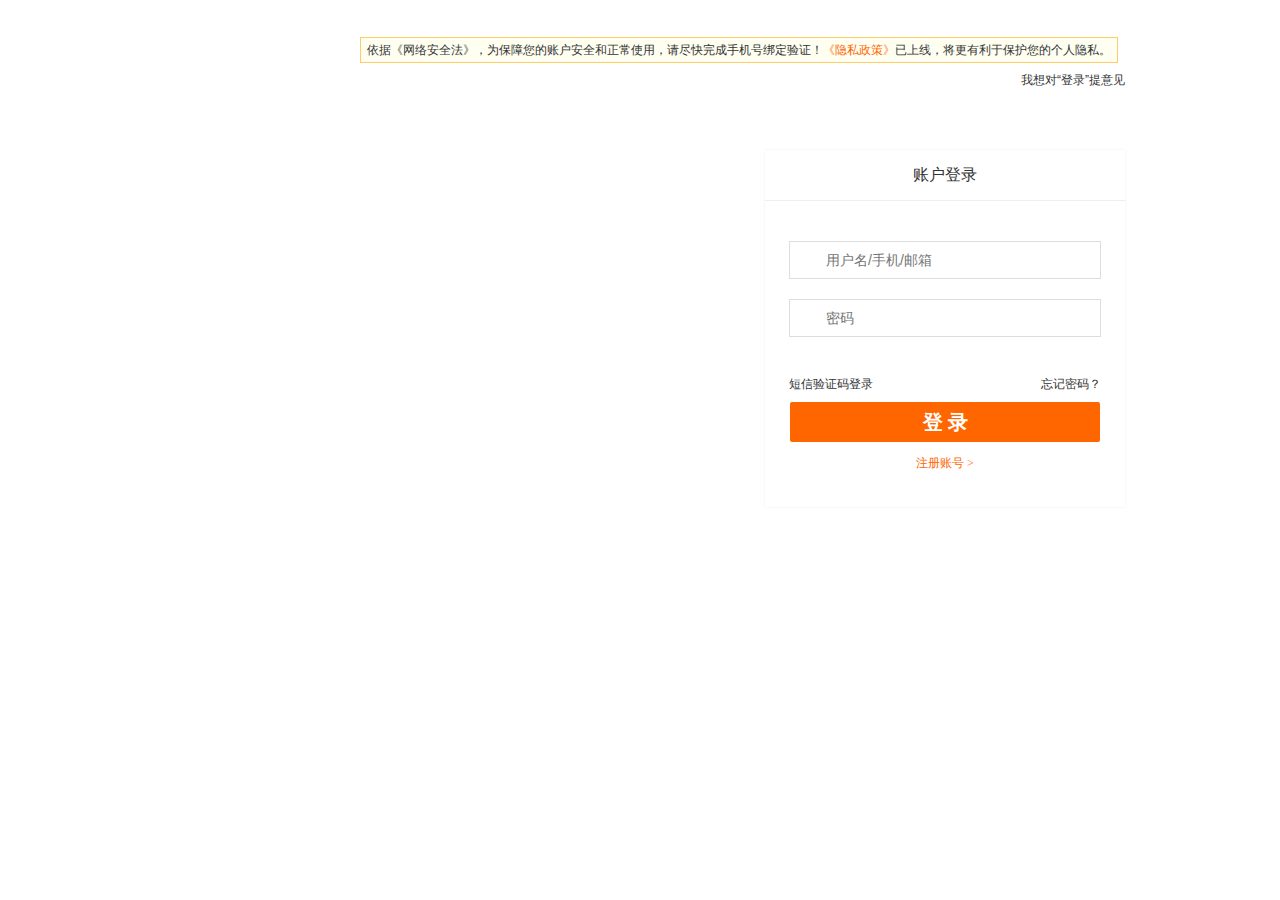
<file: index.html>
<!DOCTYPE html>
<html lang="en">

<head>
    <meta charset="utf-8" />
    <title>用户登录</title>
    <meta name="keywords" content="苏宁易购" />
    <meta name="description" content="苏宁易购" />
    <meta http-equiv="X-UA-Compatible" content="IE=edge,chrome=1">
    <meta name="viewport" content="width=device-width, initial-scale=1, maximum-scale=1">
    <link rel="stylesheet" href="./css/index.css">
</head>
<body>
    <div class="header">
        <a href="http://www.suning.com" class="logo"></a>
        <div style="margin-left:189px;padding:37px 0 0 16px;*zoom:1">
            <div style="margin-right:-100px;*zoom:1">
               <div class="bind-phone">依据《网络安全法》，为保障您的账户安全和正常使用，请尽快完成手机号绑定验证！<a target="_blank" href=""><font color="#f60">《隐私政策》</font></a>已上线，将更有利于保护您的个人隐私。</div>
            </div>
            <a name="Logon_index_denglu020" id="LOGIN_ADVISE" href="javascript:void(0)" target="_blank" class="advise"><i></i>我想对“登录”提意见</a>
        </div>
    </div>
    <div class="main" sap-modid="oKx8J" style="background:url(https://image.suning.cn/uimg/cms/img/161015944701123673.jpg) center no-repeat;">
        <div class="login-c">
            <a href="https://cuxiao.suning.com/scms/shims.html" target="_blank" class="single-link" name="Logon_index_denglu005"></a>
            <div class="login-form">
            	<div class="login-tab">
                    <a href="javascript:void(0)"  class="tab-item"><span>账户登录</span><i></i></a>
                </div>
                <div class="pc-login">
                    
                    <div class="username-login">
                        <div class="username-box">
                            <div>
                                <div class="login-warning" style="display:none;"><i></i><span>公共场所不建议自动登录！</span></div>
                                <div class="login-error" style="display:none;"><i></i><span>账户名与密码不匹配请重新输入！<a href="#" >忘记密码</a></span></div>
                                <div class="login-blank" style="line-height:40px;">&nbsp;</div>
                            </div>
                            <div class="input-box" id="showErrorUsernameDiv">
                                <input id="userName" type="text"  value="" placeholder="用户名/手机/邮箱" >
                                <!-- <label>用户名/手机/邮箱</label> -->
                                <i class="icon username-icon"></i>
                                <i class="clear"></i>
                            </div>
                            <div class="email-list hide"></div>
                        </div>
                        <div class="password-box">
                            <div class="input-box" id="showErrorPwdDiv">
                                <input id="password" type="password" placeholder="密码">
                                <!-- <label>密码</label> -->
                                <i class="icon password-icon"></i>
                                <i class="clear"></i>
                            </div>
                        </div>
                        <div class="login-help clearfix">
                            <a class="login-switch" href="javascript:void(0)"  ><i></i>短信验证码登录</a>
                            <a id="FORGET_PWD" href="javascript:void(0);" onclick="javascript:forgetPwdClick(); return false;" name="Logon_index_denglu001"  class="forget-password" >忘记密码？</a>
                            
                        </div>
                    		<a id="submit" href="javascript:void(0)" onclick="javascript:prepareLoginSubmit();return false;" name="Logon_index_denglu002" class="login-submit" >登 录</a>
                    </div>
                <div class="free-reg">
					<a id="FREE_TO_REG" href="javascript:void(0);" name="Logon_index_denglu003" style="font-size: 12px;color: #ff6600;" onclick="javascript:freeToRegClick(); return false;" >注册账号 &gt;</a>
                </div>
            </div>
        </div>
    </div>
    <script src="./assets/jquery/jquery.min.js"></script>
    <script src="./js/index.js"></script>
    <script src="./js/utils.js"></script>
</body>

</html>
</file>
<file: css/index.css>
*{
    margin: 0;
    padding: 0;
}
body,button,input,select,textarea{
    font:12px/1.5 arial,tahoma,\5b8b\4f53
}
body{
    background:#FFF;
    color:#333
}
em,i{
    font-style:normal
}
fieldset,img{
    border:0
}ul,ol,li{
    list-style:none
}
button,input,select,textarea{
    font-size:100%;outline:0
}
div {
    display: block;
}
a{
    text-decoration: none;
    color: #333;
    outline: 0;
    
}
.header {
    width: 970px;
    height: 100px;
    margin: 0 auto;
}
.header .logo {
    float: left;
    width: 189px;
    height: 100%;
    background: url(https://res.suning.cn/project/passport/login/b2c_V7/image/header190-60.png) center no-repeat;
}
.header .bind-phone {
    float: left;
    color: #333;
    background: #fefff1;
    border: 1px solid #fecd66;
    line-height: 16px;
    padding: 4px 6px;
}
.header .advise {
    float: right;
    margin-top: 8px;
    
}
.main {
    height: 570px;
    min-width: 970px;
}
.main .login-c {
    width: 970px;
    height: 100%;
    margin: 0 auto;
}
.main .login-c .single-link {
    width: 570px;
    height: 100%;
    float: left;
}
.main .login-c .login-form {
    float: right;
}
.login-form {
    position: relative;
    width: 360px;
    margin-top: 50px;
    background: #fff;
    box-shadow: 0 0 2px #ececec;
    font-family: "Microsoft Yahei";
}
.login-form .login-tab {
    height: 50px;
    line-height: 20px;
    font-size: 16px;
    overflow: hidden;
    border-bottom: 1px solid #eee;
}
.login-form .login-tab .tab-item.on, .login-form .login-tab .tab-item:hover {
    color: #f60;
}
.login-form .login-tab .tab-item {
    position: relative;
    float: left;
    height: 100%;
    width: 100%;
    text-decoration: none;
    text-align: center;
    line-height: 50px;
}
.login-form .pc-login .username-login {
    padding: 0 24px;
}
.login-form .pc-login .phone-login {
    display: none;
    padding: 0 24px;
}
form {
    display: block;
    margin-top: 0em;
}
.login-form .pc-login .username-login {
    padding: 0 24px;
}
.login-form .pc-login .username-box {
    position: relative;
    clear: both;
}
.login-form .pc-login .input-box {
    position: relative;
    border: 1px solid #ddd;
    color: #999;
    padding: 0 32px 0 36px;
    height: 36px;
    overflow: hidden;
}
.login-form .pc-login .input-box input {
    display: block;
    width: 100%;
    height: 100%;
    line-height: 36px;
    padding: 0 32px 0 36px;
    border: 0;
    font-size: 14px;
    margin-left: -36px;
    *height: 36px;
}
.login-form .pc-login .input-box label {
    position: absolute;
    top: 0;
    left: 0;
    width: 100%;
    height: 100%;
    padding-left: 36px;
    line-height: 36px;
    font-size: 14px;
    color: #ccc;
    cursor: text;
    background: #fff;
}
.login-form .pc-login .input-box .icon {
    width: 36px;
    height: 36px;
    position: absolute;
    top: 0;
    left: 0;
}
.login-form .pc-login .input-box .clear {
    display: none;
    width: 32px;
    height: 36px;
    position: absolute;
    top: 0;
    right: 0;
    background: url(https://res.suning.cn/project/passport/login/b2c_V7/image/sprite.png) -82px -108px no-repeat;
    cursor: pointer;
}
.login-form .pc-login .input-box .username-icon {
    background: url(https://res.suning.cn/project/passport/login/b2c_V7/image/sprite.png) -123px -67px no-repeat;
}
.login-form .pc-login .input-box .icon {
    width: 36px;
    height: 36px;
    position: absolute;
    top: 0;
    left: 0;
}
.login-form .pc-login .password-box, .login-form .pc-login .phone-box, .login-form .pc-login .username-box, .login-form .pc-login .verify-box {
    margin-bottom: 20px;
}
.login-form .pc-login .input-box {
    position: relative;
    border: 1px solid #ddd;
    color: #999;
    padding: 0 32px 0 36px;
    height: 36px;
    overflow: hidden;
}
.login-form .pc-login .input-box input {
    display: block;
    width: 100%;
    height: 100%;
    line-height: 36px;
    padding: 0 32px 0 36px;
    border: 0;
    font-size: 14px;
    margin-left: -36px;
    *height: 36px;
}
.login-form .pc-login .input-box label {
    position: absolute;
    top: 0;
    left: 0;
    width: 100%;
    height: 100%;
    padding-left: 36px;
    line-height: 36px;
    font-size: 14px;
    color: #ccc;
    cursor: text;
    background: #fff;
}
.login-form .pc-login .input-box .password-icon {
    background: url(https://res.suning.cn/project/passport/login/b2c_V7/image/sprite.png) 0 -108px no-repeat;
}
.login-form .pc-login .input-box .icon {
    width: 36px;
    height: 36px;
    position: absolute;
    top: 0;
    left: 0;
}
.login-form .pc-login .input-box .clear {
    display: none;
    width: 32px;
    height: 36px;
    position: absolute;
    top: 0;
    right: 0;
    background: url(https://res.suning.cn/project/passport/login/b2c_V7/image/sprite.png) -82px -108px no-repeat;
    cursor: pointer;
}
.clear {
    clear: both;
    display: block;
    height: 0;
    overflow: hidden;
    font-size: 0;
}
.login-form .pc-login .username-login .login-help {
    padding-top: 10px;
}
.login-form .pc-login .login-help {
    line-height: 35px;
    height: 35px;
}
.clearfix {
    zoom: 1;
}
.login-form .pc-login .login-help .login-switch {
    float: left;
    text-decoration: none;
}
.login-form .pc-login .login-help .forget-password {
    float: right;
}
.login-form .pc-login .login-submit {
    display: block;
    width: 310px;
    line-height: 40px;
    margin: 0 auto;
    background: #f60;
    border-radius: 2px;
    font-size: 20px;
    font-weight: 700;
    text-align: center;
    color: #fff;
}
.login-form .free-reg {
    text-align: center;
    margin: 12px 0 35px;
}
</file>
